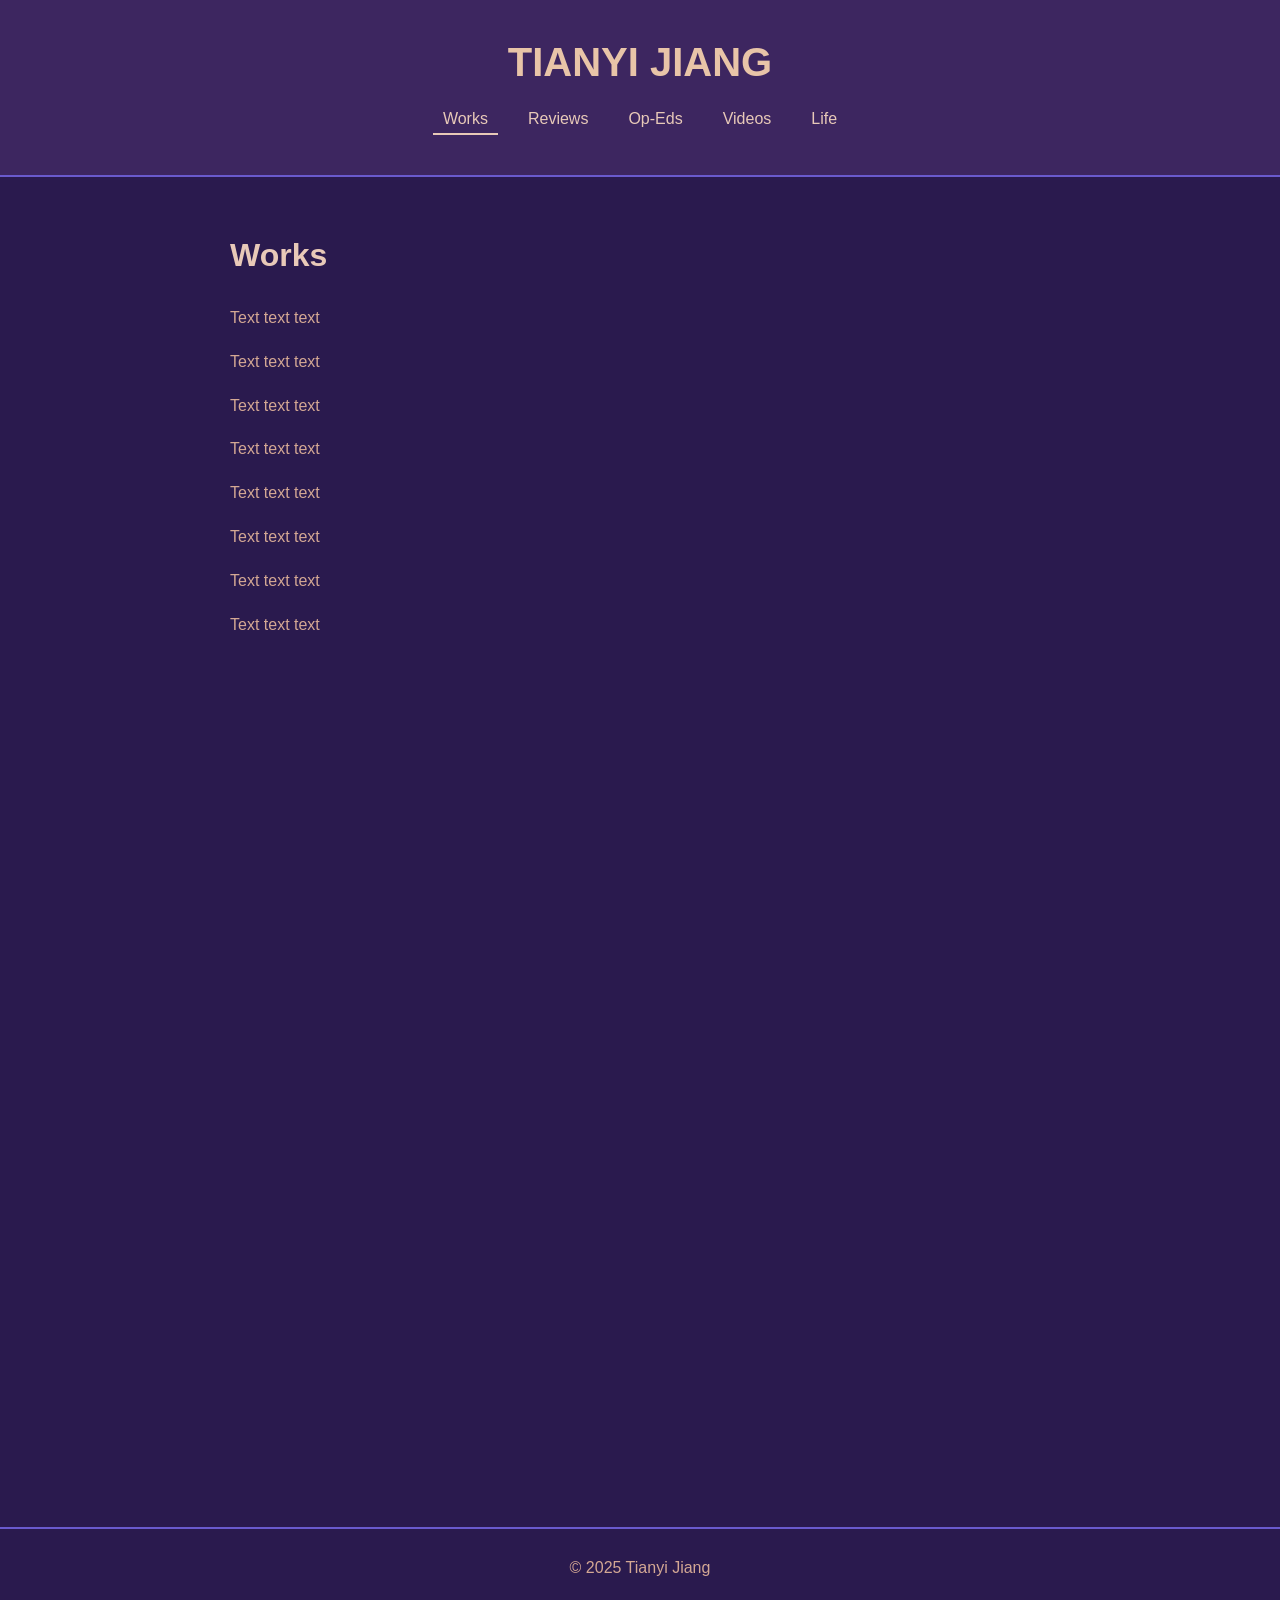
<file: index.html>
<!DOCTYPE html>
<html lang="en">
<head>
    <meta charset="UTF-8">
    <meta name="viewport" content="width=device-width, initial-scale=1.0">
    <title>Tianyi Jiang</title>
    <link rel="stylesheet" href="style.css">
</head>
<body>
    <header>
        <h1>TIANYI JIANG</h1>
        <nav>
            <a class="nav-link active" onclick="showSection('works')">Works</a>
            <a class="nav-link" onclick="showSection('reviews')">Reviews</a>
            <a class="nav-link" onclick="showSection('op-eds')">Op-Eds</a>
            <a class="nav-link" onclick="showSection('videos')">Videos</a>
            <a class="nav-link" onclick="showSection('life')">Life</a>
        </nav>
    </header>

    <main>
        <section id="works" class="section active">
            <h2>Works</h2>
            <p>Text text text</p>
            <p>Text text text</p>
            <p>Text text text</p>
            <p>Text text text</p>
            <p>Text text text</p>
            <p>Text text text</p>
            <p>Text text text</p>
            <p>Text text text</p>
        </section>

        <section id="reviews" class="section">
            <h2>Reviews</h2>
            <p>Text text text</p>
            <p>Text text text</p>
            <p>Text text text</p>
            <p>Text text text</p>
            <p>Text text text</p>
            <p>Text text text</p>
            <p>Text text text</p>
            <p>Text text text</p>
        </section>

        <section id="op-eds" class="section">
            <h2>Op-Eds</h2>
            <p>Text text text</p>
            <p>Text text text</p>
            <p>Text text text</p>
            <p>Text text text</p>
            <p>Text text text</p>
            <p>Text text text</p>
            <p>Text text text</p>
            <p>Text text text</p>
        </section>

        <section id="videos" class="section">
            <h2>Videos</h2>
            <p>Text text text</p>
            <p>Text text text</p>
            <p>Text text text</p>
            <p>Text text text</p>
            <p>Text text text</p>
            <p>Text text text</p>
            <p>Text text text</p>
            <p>Text text text</p>
        </section>

        <section id="life" class="section">
            <h2>Life</h2>
            <p>Text text text</p>
            <p>Text text text</p>
            <p>Text text text</p>
            <p>Text text text</p>
            <p>Text text text</p>
            <p>Text text text</p>
            <p>Text text text</p>
            <p>Text text text</p>
        </section>
    </main>

    <button id="scrollBtn" onclick="scrollToTop()">↑</button>

    <footer>
        <p>&copy; 2025 Tianyi Jiang</p>
    </footer>

    <script>
        function showSection(id) {
            let sections = document.querySelectorAll('.section');
            sections.forEach(section => {
                section.classList.remove('active');
            });
            
            let navLinks = document.querySelectorAll('.nav-link');
            navLinks.forEach(link => {
                link.classList.remove('active');
            });
            
            document.getElementById(id).classList.add('active');
            event.target.classList.add('active');
        }

        function scrollToTop() {
            window.scrollTo({top: 0, behavior: 'smooth'});
        }

        window.addEventListener('scroll', function() {
            let btn = document.getElementById('scrollBtn');
            if (window.scrollY > 300) {
                btn.style.display = 'block';
            } else {
                btn.style.display = 'none';
            }
        });
    </script>
</body>
</html>
</file>
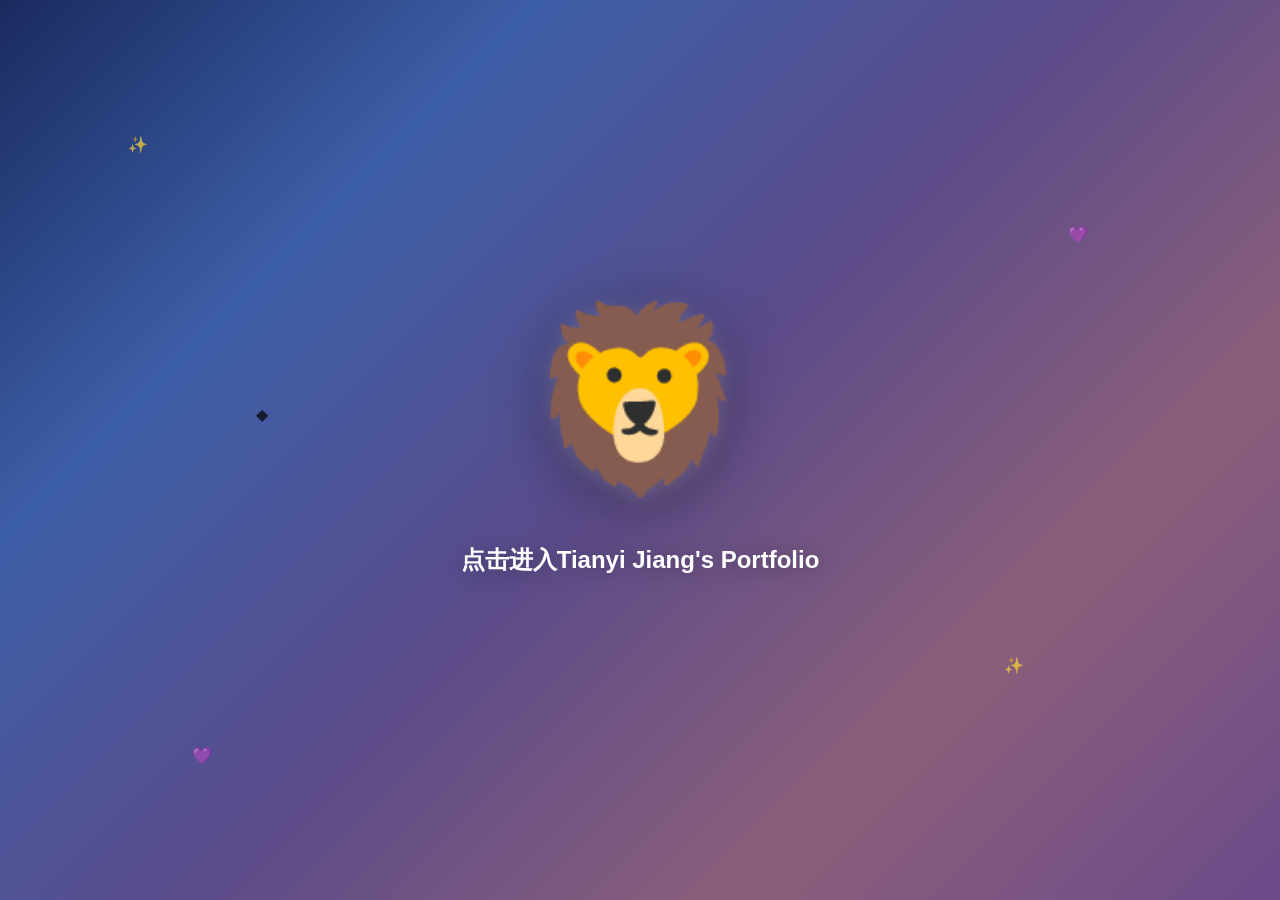
<file: myportfolio.html>
<!DOCTYPE html>
<html lang="zh">
<head>
    <meta charset="UTF-8">
    <meta name="viewport" content="width=device-width, initial-scale=1.0">
    <title>Tianyi Jiang's Portfolio</title>
    <style>
        * {
            margin: 0;
            padding: 0;
            box-sizing: border-box;
        }

        body {
            font-family: Arial, sans-serif;
        }

        .splash-page {
            height: 100vh;
            display: flex;
            align-items: center;
            justify-content: center;
            cursor: pointer;
            background: linear-gradient(135deg, #1a2a5f 0%, #3d5fa8 25%, #5b4b8a 50%, #8b5f7a 75%, #6b4a8a 100%);
            position: fixed;
            top: 0;
            left: 0;
            width: 100%;
            z-index: 1000;
        }

        .splash-page.hidden {
            display: none;
        }

        @keyframes float-down {
            0% {
                transform: translateY(-80px) scale(0.9);
                opacity: 0;
            }
            10% {
                opacity: 1;
            }
            80% {
                opacity: 1;
            }
            100% {
                transform: translateY(40px) scale(1);
                opacity: 0;
            }
        }

        .lioness-bounce {
            animation: float-down 3s ease-out infinite;
            text-align: center;
        }

        .lioness-icon {
            font-size: 180px;
            filter: drop-shadow(0 10px 30px rgba(0,0,0,0.4));
            text-shadow: 0 4px 20px rgba(255,255,255,0.2);
        }

        .splash-text {
            color: white;
            font-size: 24px;
            font-weight: bold;
            margin-top: 32px;
            filter: drop-shadow(0 2px 10px rgba(0,0,0,0.3));
        }

        @keyframes twinkle {
            0%, 100% { opacity: 0.3; }
            50% { opacity: 0.8; }
        }

        .sparkle {
            position: absolute;
            opacity: 0.7;
            animation: twinkle 2s infinite;
        }

        
        .main-content {
            background-color: #f5f4e1;
            color: #1a1a1a;
            min-height: 100vh;
        }

        .page {
            display: none;
        }

        .page.active {
            display: block;
        }

        header {
            position: sticky;
            top: 0;
            z-index: 100;
            background-color: #f5f4e1;
            border-bottom: 2px solid #8B5A6B;
            padding: 24px 32px;
            box-shadow: 0 2px 4px rgba(0,0,0,0.05);
        }

        h1 {
            font-size: 36px;
            font-weight: bold;
            text-align: center;
            margin-bottom: 24px;
            color: #1a1a1a;
        }

        nav {
            display: flex;
            justify-content: center;
            gap: 32px;
            flex-wrap: wrap;
        }

        nav button {
            font-size: 18px;
            font-weight: 600;
            color: #1a1a1a;
            background: none;
            border: none;
            cursor: pointer;
            transition: color 0.3s;
            padding: 0;
        }

        nav button:hover {
            color: #8B5A6B;
        }

        main {
            max-width: 900px;
            margin: 0 auto;
            padding: 80px 32px;
            min-height: 80vh;
        }

        h2 {
            font-size: 48px;
            font-weight: bold;
            margin-bottom: 48px;
            color: #6B4C7A;
        }

        p {
            font-size: 18px;
            line-height: 1.8;
            margin-bottom: 24px;
        }

        .welcome-text {
            font-size: 24px;
            text-align: center;
            color: #8B5A6B;
            margin-top: 50px;
        }

        .highlight-box {
            padding: 32px 24px;
            background-color: #faf8f3;
            border-left: 4px solid #5B8B8B;
            margin: 32px 0;
        }

        .highlight-box p:first-child {
            font-weight: 600;
            color: #8B5A6B;
            margin-bottom: 12px;
        }

        .highlight-box p:last-child {
            color: #1a1a1a;
            margin: 0;
        }

        .scroll-btn {
            position: fixed;
            bottom: 32px;
            right: 32px;
            width: 48px;
            height: 48px;
            background-color: #8B5A6B;
            color: white;
            border: none;
            border-radius: 50%;
            font-size: 24px;
            cursor: pointer;
            display: none;
            z-index: 200;
            transition: opacity 0.3s;
        }

        .scroll-btn.show {
            display: block;
        }

        .scroll-btn:hover {
            opacity: 0.9;
        }

        footer {
            background-color: #faf8f3;
            border-top: 2px solid #8B5A6B;
            padding: 32px;
            text-align: center;
            color: #1a1a1a;
        }
    </style>
</head>
<body>
    
    <div class="splash-page" id="splashPage">
        <div class="sparkle" style="top: 15%; left: 10%;">✨</div>
        <div class="sparkle" style="top: 25%; right: 15%;">💜</div>
        <div class="sparkle" style="top: 45%; left: 20%;">◆</div>
        <div class="sparkle" style="bottom: 25%; right: 20%;">✨</div>
        <div class="sparkle" style="bottom: 15%; left: 15%;">💜</div>

        <div class="lioness-bounce">
            <div class="lioness-icon">🦁</div>
            <p class="splash-text">点击进入Tianyi Jiang's Portfolio</p>
        </div>
    </div>

    
    <div class="main-content" id="mainContent" style="display: none;">
        <header>
            <h1>Tianyi Jiang's Portfolio</h1>
            <nav>
                <button onclick="showPage('home')">Home</button>
                <button onclick="showPage('works')">Works</button>
                <button onclick="showPage('reviews')">Reviews</button>
                <button onclick="showPage('op-eds')">Op-Eds</button>
                <button onclick="showPage('videos')">Videos</button>
                <button onclick="showPage('life')">Life</button>
            </nav>
        </header>

       
        <div id="home" class="page active">
            <main>
                <h2>Welcome to Angelina's Website</h2>
                <p>Name: Tianyi Jiang, or Angelina. </p>
                <p>Pronouns: She/Her/Hers. </p>
                <p class="welcome-text">选择上面的栏目进入</p>
            </main>
        </div>

        
        <div id="works" class="page">
            <main>
                <h2>Works</h2>
                <p>Anthropology</p>
                <p>Religious Studies</p>
                <p>China Southwest</p>
                <p>Art History</p>
                <p>Education</p>
                <p>Art & AI</p>
                <p>Text text text</p>
                <p>Text text text</p>
                <p>Text text text</p>
                <p>Text text text</p>
                <p>Text text text</p>
                <p>Text text text</p>
                <p>Text text text</p>
                <p>Text text text</p>
                <p>Text text text</p>
                <div class="highlight-box">
                    <p>特别标注</p>
                    <p>Text text text</p>
                </div>
            </main>
        </div>

        
        <div id="reviews" class="page">
            <main>
                <h2>Reviews</h2>
                <p>Op-Ed 1</p>
                <p>Op-Ed 2</p>
                <p>Op-Ed 3</p>
                <p>Published Reviews</p>
                <p>Text text text</p>
                <p>Text text text</p>
                <p>Text text text</p>
                <p>Text text text</p>
                <p>Text text text</p>
                <p>Text text text</p>
                <p>Text text text</p>
                <p>Text text text</p>
                <p>Text text text</p>
                <p>Text text text</p>
                <p>Text text text</p>
                <div class="highlight-box">
                    <p>特别标注</p>
                    <p>Text text text</p>
                </div>
            </main>
        </div>

        
        <div id="op-eds" class="page">
            <main>
                <h2>Op-Eds</h2>
                <p>Text text text</p>
                <p>Text text text</p>
                <p>Text text text</p>
                <p>Text text text</p>
                <p>Text text text</p>
                <p>Text text text</p>
                <p>Text text text</p>
                <p>Text text text</p>
                <p>Text text text</p>
                <p>Text text text</p>
                <p>Text text text</p>
                <p>Text text text</p>
                <p>Text text text</p>
                <p>Text text text</p>
                <p>Text text text</p>
                <div class="highlight-box">
                    <p>特别标注</p>
                    <p>Text text text</p>
                </div>
            </main>
        </div>

        
        <div id="videos" class="page">
            <main>
                <h2>Videos</h2>
                <p>The Story of Cat City</p>
                <p>Legend of the Demigods</p>
                <p>Text text text</p>
                <p>Text text text</p>
                <p>Text text text</p>
                <p>Text text text</p>
                <p>Text text text</p>
                <p>Text text text</p>
                <p>Text text text</p>
                <p>Text text text</p>
                <p>Text text text</p>
                <p>Text text text</p>
                <p>Text text text</p>
                <p>Text text text</p>
                <p>Text text text</p>
                <div class="highlight-box">
                    <p>特别标注</p>
                    <p>Text text text</p>
                </div>
            </main>
        </div>

        
        <div id="life" class="page">
            <main>
                <h2>Life</h2>
                <p>2023</p>
                <p>2024</p>
                <p>2025</p>
                <p>2026</p>
                <p>2027</p>
                <p>2028</p>
                <p>Text text text</p>
                <p>Text text text</p>
                <p>Text text text</p>
                <p>Text text text</p>
                <p>Text text text</p>
                <p>Text text text</p>
                <p>Text text text</p>
                <p>Text text text</p>
                <p>Text text text</p>
                <div class="highlight-box">
                    <p>特别标注</p>
                    <p>Text text text</p>
                </div>
            </main>
        </div>

        <button class="scroll-btn" id="scrollBtn" onclick="scrollToTop()">↑</button>

        <footer>
            <p>&copy; 2025 Tianyi Jiang's Portfolio</p>
        </footer>
    </div>

    <script>
        const splashPage = document.getElementById('splashPage');
        const mainContent = document.getElementById('mainContent');
        const scrollBtn = document.getElementById('scrollBtn');

       
        splashPage.addEventListener('click', () => {
            splashPage.style.display = 'none';
            mainContent.style.display = 'block';
        });

       
        window.addEventListener('scroll', () => {
            if (window.scrollY > 300) {
                scrollBtn.classList.add('show');
            } else {
                scrollBtn.classList.remove('show');
            }
        });

       
        function scrollToTop() {
            window.scrollTo({ top: 0, behavior: 'smooth' });
        }


        function showPage(pageId) {
            const pages = document.querySelectorAll('.page');
            pages.forEach(page => {
                page.classList.remove('active');
            });
            document.getElementById(pageId).classList.add('active');
            window.scrollTo({ top: 0, behavior: 'smooth' });
        }
    </script>
</body>
</html>
</file>
<file: style.css>
* {
    margin: 0;
    padding: 0;
    box-sizing: border-box;
}

body {
    font-family: Arial, sans-serif;
    background: #2a1a4e;
    color: #e8c9b8;
}

header {
    background: #3d2660;
    padding: 40px;
    text-align: center;
    border-bottom: 2px solid #6a5acd;
    position: sticky;
    top: 0;
    z-index: 100;
}

h1 {
    font-size: 2.5em;
    color: #e8c4a8;
    margin-bottom: 20px;
}

nav {
    display: flex;
    justify-content: center;
    gap: 20px;
}

nav a {
    color: #e8c9b8;
    text-decoration: none;
    font-size: 1em;
    padding: 5px 10px;
    border-bottom: 2px solid transparent;
    cursor: pointer;
    transition: 0.3s;
}

nav a:hover {
    border-bottom: 2px solid #e8c9b8;
}

nav a.active {
    border-bottom: 2px solid #e8c9b8;
}

main {
    max-width: 900px;
    margin: 0 auto;
}

.section {
    display: none;
    padding: 60px 40px;
    min-height: 150vh;
}

.section.active {
    display: block;
}

.section h2 {
    font-size: 2em;
    color: #e8c9b8;
    margin-bottom: 30px;
}

.section p {
    color: #d4a894;
    font-size: 1em;
    line-height: 1.8;
    margin-bottom: 15px;
}

#works {
    background: #2a1a4e;
}

#reviews {
    background: #1e1a3f;
}

#op-eds {
    background: #3d2660;
}

#videos {
    background: #2d1b5e;
}

#life {
    background: #3a2a5a;
}

#scrollBtn {
    position: fixed;
    bottom: 40px;
    right: 40px;
    width: 50px;
    height: 50px;
    background: #6a5acd;
    color: #e8c4a8;
    border: none;
    border-radius: 50%;
    font-size: 1.5em;
    cursor: pointer;
    display: none;
    z-index: 200;
}

#scrollBtn:hover {
    background: #8b5cf6;
}

footer {
    text-align: center;
    padding: 30px;
    background: #2a1a4e;
    border-top: 2px solid #6a5acd;
    color: #d4a894;
}
</file>
